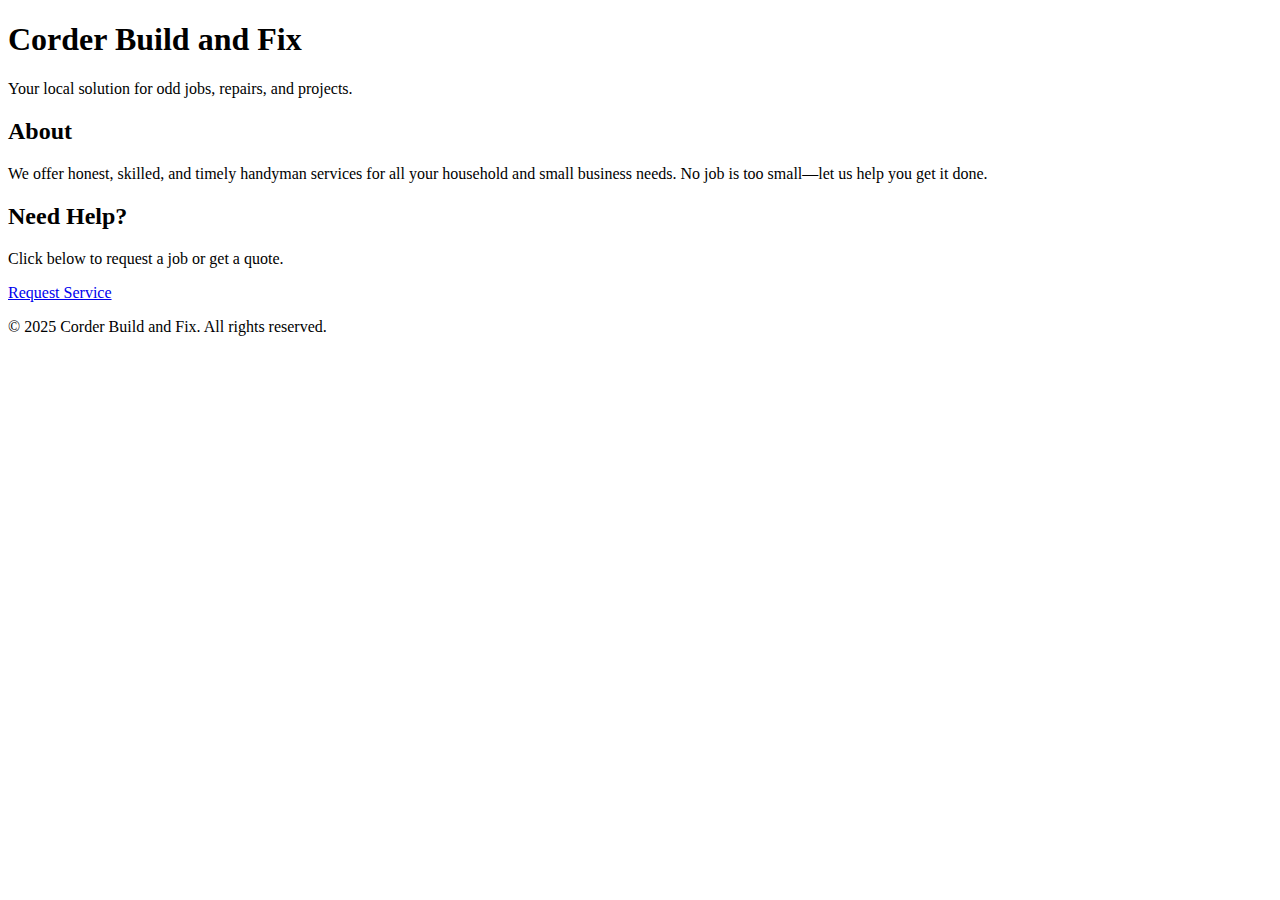
<file: index.html>
<!DOCTYPE html>
<html lang="en">
<head>
  <meta charset="UTF-8" />
  <meta name="viewport" content="width=device-width, initial-scale=1.0" />
  <title>Handyman Services</title>
</head>
<body>
  <header>
    <h1>Corder Build and Fix</h1>
    <p>Your local solution for odd jobs, repairs, and projects.</p>
  </header>

  <main>
    <section id="about">
      <h2>About</h2>
      <p>We offer honest, skilled, and timely handyman services for all your household and small business needs. No job is too small—let us help you get it done.</p>
    </section>

    <section id="contact">
      <h2>Need Help?</h2>
      <p>Click below to request a job or get a quote.</p>
      <a href="#!" id="request-link">Request Service</a>
    </section>
  </main>

  <footer>
    <p>&copy; 2025 Corder Build and Fix. All rights reserved.</p>
  </footer>
</body>
</html>
</file>
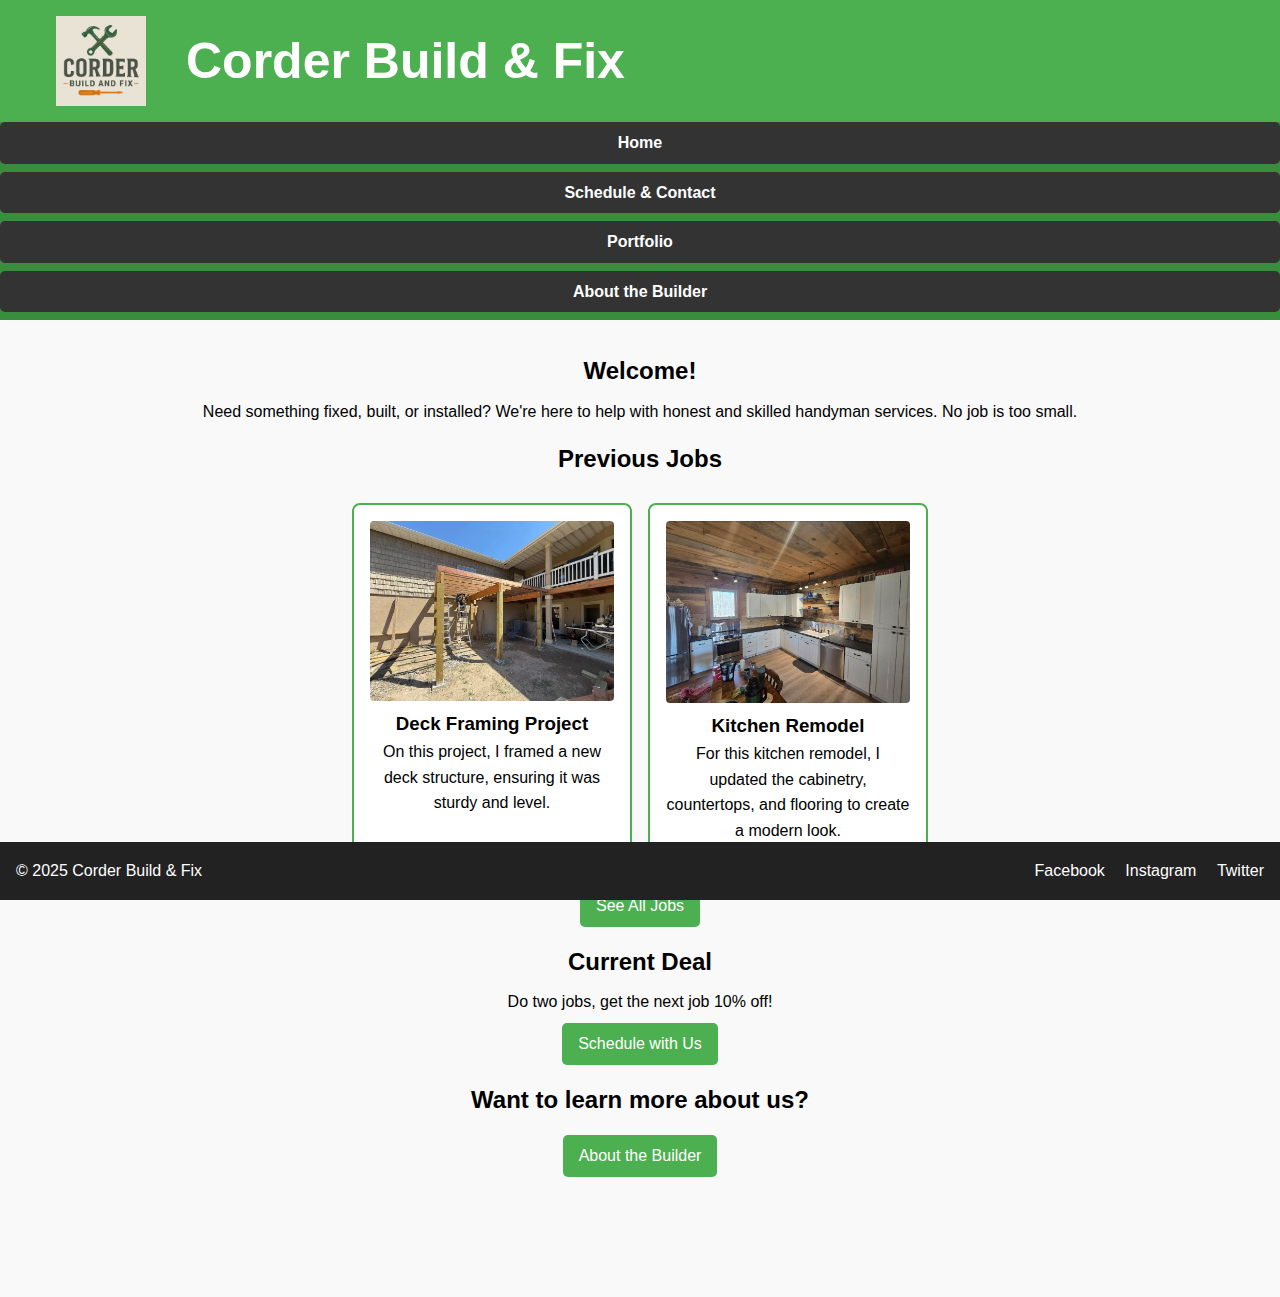
<file: home.html>
<!DOCTYPE html>
<html lang="en">
<head>
  <meta charset="UTF-8" />
  <meta name="viewport" content="width=device-width, initial-scale=1.0" />
  <title>Corder Build & Fix</title>
  <link rel="stylesheet" href="styles/style.css" />
  <script defer src="scripts/jobList.js"></script>
  <script defer src="scripts/home.js"></script>
</head>
<body>
  <div class="header-space"></div>

  <header>
    <img src="images/CorderColor.PNG" alt="Corder Build & Fix Logo" class="logo" />
    <h1 class="site-title">Corder Build & Fix</h1>
    <nav class="top-nav">
      <a href="index.html">Home</a>
      <a href="schedule.html">Schedule & Contact</a>
      <a href="portfolio.html">Portfolio</a>
      <a href="about.html">About the Builder</a>
    </nav>
  </header>
  <aside class="sidebar">
    <a href="index.html">Home</a>
    <a href="schedule.html">Schedule & Contact</a>
    <a href="portfolio.html">Portfolio</a>
    <a href="about.html">About the Builder</a>
  </aside>

  <main>
    <section>
      <h2>Welcome!</h2>
      <p>Need something fixed, built, or installed? We're here to help with honest and skilled handyman services. No job is too small.</p>
    </section>

    <section id="featured-jobs">
      <h2>Previous Jobs</h2>
      <div class="job-container" id="random-jobs"></div>
      <a class="button" href="portfolio.html">See All Jobs</a>
    </section>

    <section>
      <h2>Current Deal</h2>
      <p>Do two jobs, get the next job 10% off!</p>
      <a class="button" href="schedule.html">Schedule with Us</a>
    </section>

    <section>
      <h2>Want to learn more about us?</h2>
      <a class="button" href="about.html">About the Builder</a>
    </section>
    <div class="footer-space"></div>

  </main>
<!-- 
  <img src="images/fence.png" alt="Fence Repair" />
  <img src="images/faucet.png" alt="Kitchen Faucet Installation" />
  <img src="images/deck.png" alt="Deck Staining" />
  <img src="images/fan.png" alt="Ceiling Fan Installation" /> -->

  <footer>
    <p>&copy; 2025 Corder Build & Fix</p>
    <div class="socials">
      <a href="https://facebook.com" target="_blank">Facebook</a>
      <a href="https://instagram.com" target="_blank">Instagram</a>
      <a href="https://twitter.com" target="_blank">Twitter</a>
    </div>
  </footer>
</body>
</html>
</file>
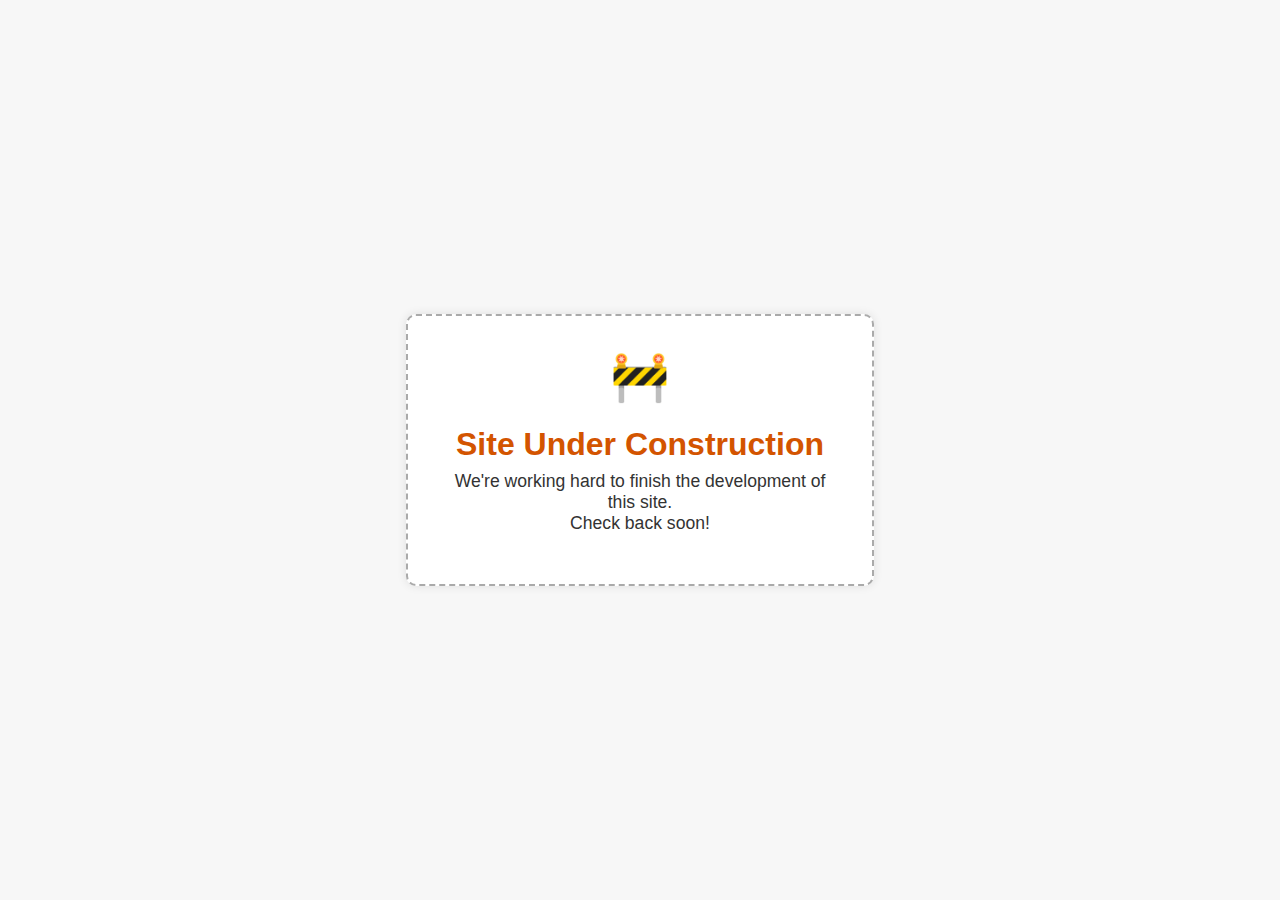
<file: index2.html>
<!DOCTYPE html>
<html lang="en">
<head>
  <meta charset="UTF-8" />
  <meta name="viewport" content="width=device-width, initial-scale=1.0"/>
  <title>Site Under Construction</title>
  <style>
    html, body {
      margin: 0;
      padding: 0;
      font-family: Arial, sans-serif;
      background: #f7f7f7;
      color: #333;
      height: 100%;
      display: flex;
      align-items: center;
      justify-content: center;
    }

    .container {
      text-align: center;
      padding: 2rem;
      border: 2px dashed #aaa;
      border-radius: 10px;
      background: white;
      box-shadow: 0 0 10px rgba(0,0,0,0.1);
      max-width: 400px;
    }

    h1 {
      color: #d35400;
      margin-bottom: 0.5rem;
    }

    p {
      margin-top: 0;
      font-size: 1.1rem;
    }

    .icon {
      font-size: 3rem;
      margin-bottom: 1rem;
      color: #e67e22;
    }
  </style>
</head>
<body>
  <div class="container">
    <div class="icon">🚧</div>
    <h1>Site Under Construction</h1>
    <p>We're working hard to finish the development of this site.<br/>Check back soon!</p>
  </div>
</body>
</html>
</file>
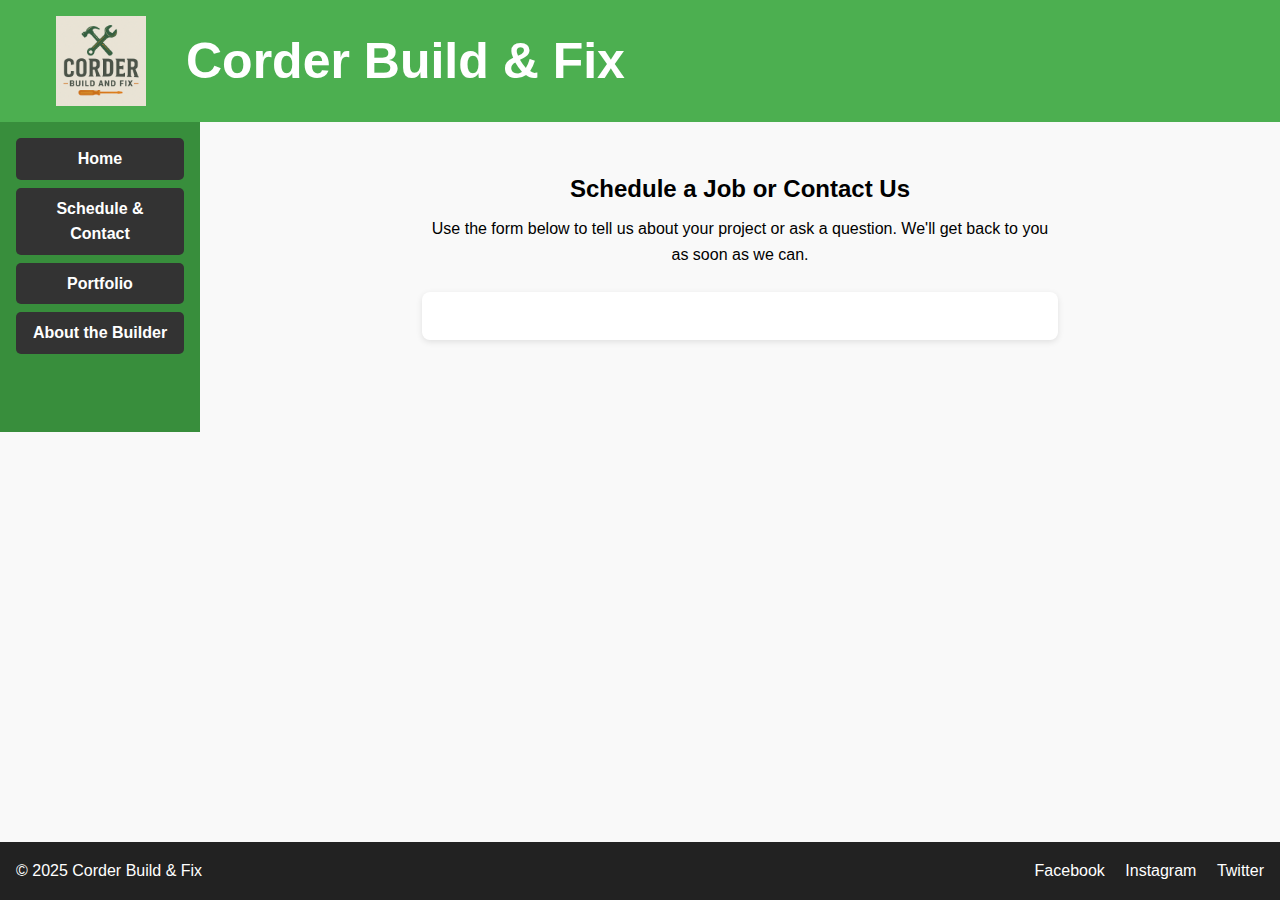
<file: schedule.html>
<!DOCTYPE html>
<html lang="en">
<head>
  <meta charset="UTF-8" />
  <meta name="viewport" content="width=device-width, initial-scale=1.0" />
  <title>Schedule & Contact - Corder Build & Fix</title>
  <link rel="stylesheet" href="styles/style.css" />
  <link rel="stylesheet" href="styles/contact.css" />
</head>
<body>
  <header>
    <img src="images/CorderColor.PNG" alt="Corder Build & Fix Logo" class="logo" />
    <h1 class="site-title">Corder Build & Fix</h1>
    <nav class="top-nav">
      <a href="index.html">Home</a>
      <a href="schedule.html">Schedule & Contact</a>
      <a href="portfolio.html">Portfolio</a>
      <a href="about.html">About the Builder</a>
    </nav>
  </header>

  <div class="shell">
    <aside class="sidebar">
      <div class="sidebar-inner">
        <a href="index.html">Home</a>
        <a href="schedule.html">Schedule & Contact</a>
        <a href="portfolio.html">Portfolio</a>
        <a href="about.html">About the Builder</a>
      </div>
    </aside>

    <main>
      <h2>Schedule a Job or Contact Us</h2>
      <p>Use the form below to tell us about your project or ask a question. We'll get back to you as soon as we can.</p>

      <!-- Placeholder for future form -->
      <form id="contact-form">
        <!-- Fields will be added later -->
      </form>

      <div class="footer-space"></div>
    </main>
  </div>

  <footer>
    <p>&copy; 2025 Corder Build & Fix</p>
    <div class="socials">
      <a href="https://facebook.com" target="_blank" rel="noopener">Facebook</a>
      <a href="https://instagram.com" target="_blank" rel="noopener">Instagram</a>
      <a href="https://twitter.com" target="_blank" rel="noopener">Twitter</a>
    </div>
  </footer>

  <script>
    const footer = document.querySelector("footer");
    function updateFooterVisibility() {
      const scrollTop = window.scrollY;
      const windowHeight = window.innerHeight;
      const bodyHeight = document.body.scrollHeight;
      const atBottom = scrollTop + windowHeight >= bodyHeight - 10;
      if (atBottom) footer.classList.remove("hidden-footer");
      else footer.classList.add("hidden-footer");
    }
    window.addEventListener("scroll", updateFooterVisibility);
    window.addEventListener("resize", updateFooterVisibility);
    document.addEventListener("DOMContentLoaded", updateFooterVisibility);
  </script>
</body>
</html>
</file>
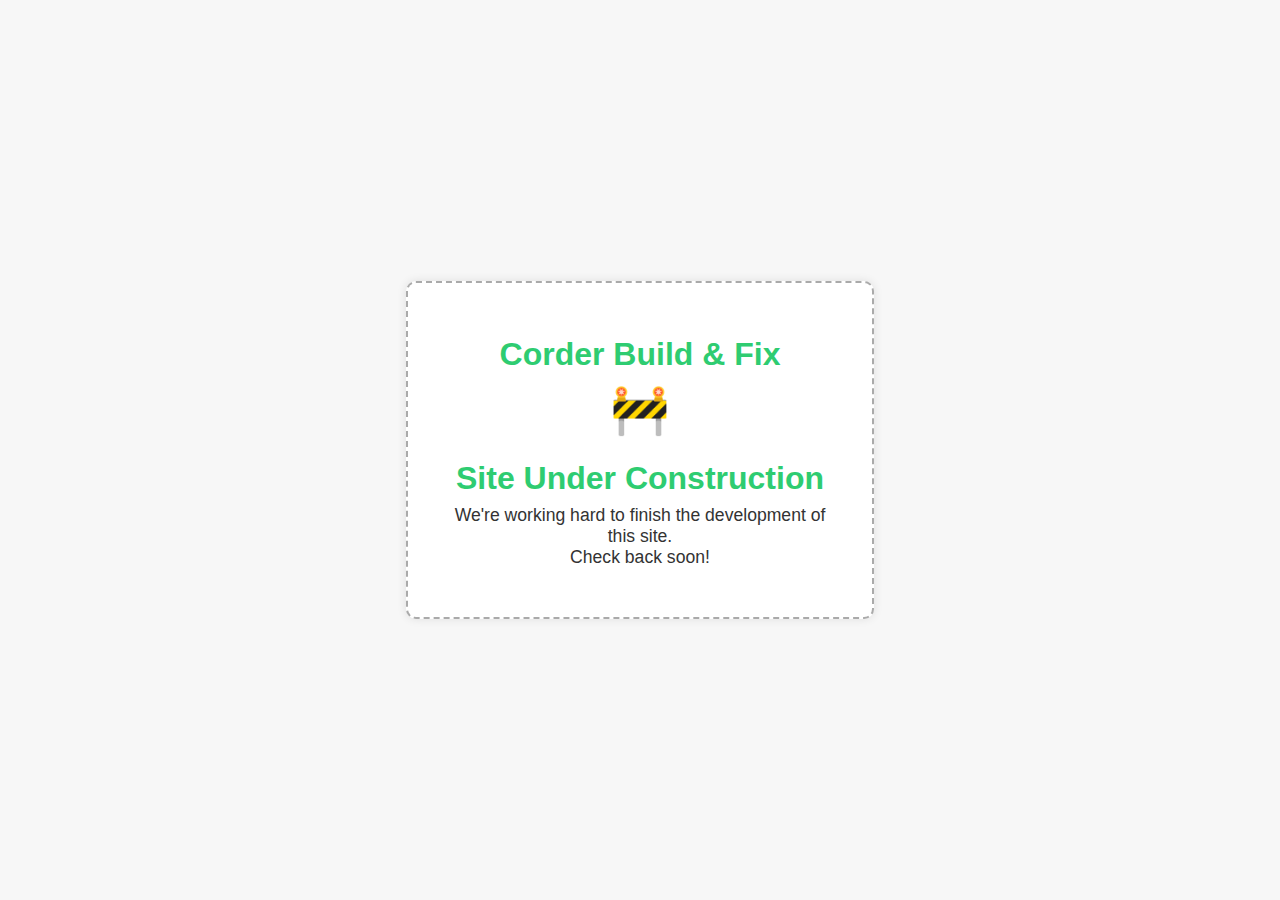
<file: underContruction.html>
<!DOCTYPE html>
<html lang="en">
<head>
  <meta charset="UTF-8" />
  <meta name="viewport" content="width=device-width, initial-scale=1.0"/>
  <title>Corder Build & Fix</title>
  <style>
    html, body {
      margin: 0;
      padding: 0;
      font-family: Arial, sans-serif;
      background: #f7f7f7;
      color: #333;
      height: 100%;
      display: flex;
      align-items: center;
      justify-content: center;
    }

    .container {
      text-align: center;
      padding: 2rem;
      border: 2px dashed #aaa;
      border-radius: 10px;
      background: white;
      box-shadow: 0 0 10px rgba(0,0,0,0.1);
      max-width: 400px;
    }

    h1 {
      color: #2ecc71;
      margin-bottom: 0.5rem;
    }

    p {
      margin-top: 0;
      font-size: 1.1rem;
    }

    .icon {
      font-size: 3rem;
      margin-bottom: 1rem;
      color: #e67e22;
    }
  </style>
</head>
<body>
  <div class="container">
    <h1>Corder Build & Fix</h1>
    <div class="icon">🚧</div>
    <h1>Site Under Construction</h1>
    <p>We're working hard to finish the development of this site.<br/>Check back soon!</p>
  </div>
</body>
</html>
</file>
<file: styles/style.css>
:root {
  --primary-green: #4CAF50;
  --secondary-green: #388E3C;
  --light-gray: #f9f9f9;
  --dark-gray: #333;
  --footer-h: 60px; /* fixed footer height */
}

* { box-sizing: border-box; margin: 0; padding: 0; }

html { height: 100%; overflow-x: hidden; }
body {
  min-height: 100vh;
  overflow-x: hidden;
  font-family: Arial, sans-serif;
  line-height: 1.6;
  background-color: var(--light-gray);
  text-align: center;
}

/* Header (scrolls away naturally) */
header {
  background-color: var(--primary-green);
  color: white;
  padding: 1rem;
  display: flex;
  align-items: center;
  justify-content: left;
  position: relative; /* not fixed/sticky */
  z-index: 2;
}
.logo { height: 90px; width: auto; padding: 0 40px; }
.site-title { font-size: 50px; }

/* Fixed footer */
footer {
  position: fixed;
  bottom: 0; left: 0; width: 100%;
  background-color: #222; color: white;
  display: flex; justify-content: space-between; padding: 1rem;
  z-index: 3;
  transition: opacity 0.3s ease;
  opacity: 1;
}
footer.hidden-footer { opacity: 0; pointer-events: none; }
.footer-space { height: var(--footer-h); }
footer .socials a { color: white; margin-left: 1rem; text-decoration: none; }

/* Shell: two-column layout under header */
.shell {
  display: grid;
  grid-template-columns: 200px 1fr;
  align-items: start;
}

/* Sidebar column controls height/overflow (NOT sticky itself) */
.sidebar {
  background-color: var(--secondary-green);
  color: #fff;
  display: none;                                /* shown on >= 768px */
  overflow: auto;                               /* column scrolls if long */
  min-height: 100%;  
  align-self: start;                            /* required so sticky works in grid */
}

/* Sticky inner wrapper (no height/overflow here) */
.sidebar-inner {
  position: sticky;
  top: 0;       /* sticks to top when it reaches it */
  padding: 1rem;
}

/* Sidebar links */
.sidebar a {
  display: block;
  background-color: var(--dark-gray);
  color: white;
  text-decoration: none;
  padding: 0.5rem 1rem;
  border-radius: 5px;
  font-weight: bold;
  text-align: center;
  margin-bottom: 0.5rem;
  transition: background-color 0.3s;
}
.sidebar a:hover { background-color: black; }

/* Main content */
main {
  padding: 1rem;
  padding-bottom: var(--footer-h); /* room for fixed footer */
  box-sizing: border-box;
  width: 100%;
  max-width: 100%;
}

h2 { margin: 1rem 0 0.5rem; justify-self: center; }

.job-container {
  display: flex; flex-wrap: wrap; justify-content: center;
  gap: 1rem; padding: 1rem; width: 100%; box-sizing: border-box;
}
.job-card {
  background-color: white;
  padding: 1rem;
  border: 2px solid var(--primary-green);
  border-radius: 8px;
  width: 280px; box-sizing: border-box;
}
.job-card img { width: 100%; height: auto; border-radius: 4px; }

.button {
  display: inline-block;
  background-color: var(--primary-green);
  color: white;
  padding: 0.5rem 1rem;
  text-decoration: none;
  margin-top: 0.5rem;
  border-radius: 5px;
}

/* Top nav (mobile only) */
.top-nav { display: none; gap: 0.5rem; }

/* Desktop layout */
@media (min-width: 768px) {
  .top-nav { display: none; }
  .sidebar { display: block; }  /* show sidebar column */
  main { width: 100%; }         /* grid handles sizing */
}

/* Mobile layout */
@media (max-width: 767px) {
  .shell { grid-template-columns: 1fr; }

  header { flex-direction: column; align-items: center; }
  .top-nav {
    display: flex; flex-direction: column; width: 100%;
    align-items: center; margin-top: 0.5rem;
  }
  .top-nav a {
    background-color: var(--dark-gray); color: white; text-decoration: none;
    padding: 0.5rem 1rem; border-radius: 5px; text-align: center;
    width: 90%; max-width: 300px; font-size: fit-content;
  }

  .site-title { font-size: 25px; margin-bottom: 0.5rem; }

  /* Hide sidebar on mobile (as before) */
  .sidebar { display: none; }
}

/* Ultra-small */
@media (max-width: 300px) {
  .top-nav a { font-size: x-small; }
  .site-title { font-size: 20px; margin-bottom: 0.5rem; }
}

/* Finished Products Section (home) */
#finished-products {
  margin: 2rem auto;
  padding: 1rem;
  background-color: white;
  box-shadow: 0 2px 8px rgba(0,0,0,0.1);
  border-radius: 8px;
  max-width: 700px;
  border: 2px solid var(--primary-green);
}
#finished-products h2 { margin-bottom: 1rem; }

.finished-grid {
  display: grid;
  grid-template-columns: repeat(2, 1fr);
  gap: 0.5rem;
}
.finished-grid img {
  width: 100%;
  height: 200px;
  object-fit: contain;
  border-radius: 4px;
}

.see-finished-btn {
  margin-top: 1rem;
  padding: 0.7rem 1.5rem;
  font-size: 1rem;
  color: white;
  background-color: var(--primary-green);
  border: none;
  border-radius: 4px;
  cursor: pointer;
}
.see-finished-btn:hover { background-color: var(--secondary-green); }

/* Portfolio-specific styles (job cards with gallery) */
.job-card.full-width {
  margin: 2rem auto;
  padding: 1rem;
  box-sizing: border-box;
  border: 2px solid var(--primary-green);
  border-radius: 8px;
  background-color: white;
  width: 100%;
  max-width: 800px;
  min-width: 300px;
}
.gallery-wrapper {
  width: 100%;
  display: flex;
  justify-content: center;
  align-items: center;
  margin: 1rem 0;
}
.image-container {
  position: relative;
  display: flex;
  align-items: center;
  justify-content: center;
  width: 100%;
  max-width: 600px;
  aspect-ratio: 4 / 3;
  margin: auto;
}
.gallery-image { width: 100%; height: 100%; object-fit: contain; border-radius: 4px; }
.gallery-nav {
  background-color: rgba(0, 0, 0, 0.5);
  color: white;
  border: none;
  font-size: 1.5rem;
  padding: 0.5rem 1rem;
  cursor: pointer;
  z-index: 2;
  position: absolute;
  top: 50%;
  transform: translateY(-50%);
  transition: background-color 0.3s;
}
.gallery-nav.left { left: 0; }
.gallery-nav.right { right: 0; }
.gallery-nav:hover { background-color: rgba(0, 0, 0, 0.8); }

/* Favorite Works (portfolio top card) */
.card-green-outline {
  border: 3px solid var(--primary-green);
  border-radius: 10px;
  background: #fff;
  padding: 1rem;
  margin: 1.5rem auto;
  max-width: 800px;
  box-shadow: 0 2px 10px rgba(0,0,0,0.06);
}
.card-green-outline h2 { margin: 0 0 0.75rem 0; text-align: left; }

/* Center-focused gallery (portfolio) */
.key-gallery {
  display: grid;
  grid-template-columns: auto 1fr auto;
  align-items: center;
  gap: 0.5rem;
}
.key-gallery .nav {
  border: none; background: var(--primary-green); color: #fff;
  font-size: 1.6rem; line-height: 1; padding: 0.5rem 0.8rem; border-radius: 8px; cursor: pointer;
}
.key-gallery .nav:disabled { opacity: 0.5; cursor: default; }
.key-gallery .nav:focus { outline: 2px solid #00000033; outline-offset: 2px; }

.key-stage {
  position: relative;
  height: clamp(260px, 55vh, 620px);
  overflow: hidden;   /* important */
  display: grid;
  place-items: center;
}

.key-frame {
  position: absolute; display: grid; place-items: center;
  transition: transform 350ms ease, opacity 350ms ease; will-change: transform, opacity;
}
.key-frame img { display: block; width: 100%; height: 100%; object-fit: contain; border-radius: 10px; }
:root { --hero-w: min(70%, 950px); --hero-h: 100%; --side-scale: 0.7; --side-offset: 52%; }
.key-frame.hero { width: var(--hero-w); height: var(--hero-h); max-height: 100%; transform: translateX(0) scale(1); z-index: 3; }
.key-frame.prev, .key-frame.next {
  width: var(--hero-w); height: var(--hero-h); max-height: 100%;
  transform: translateX(0) scale(var(--side-scale)); opacity: 0.85; z-index: 2;
}
.key-frame.prev { transform: translateX(calc(-1 * var(--side-offset))) scale(var(--side-scale)); }
.key-frame.next { transform: translateX(var(--side-offset)) scale(var(--side-scale)); }
.key-frame.prev::after, .key-frame.next::after {
  content: ""; position: absolute; inset: 0; border-radius: 10px;
  background: radial-gradient(ellipse at center, rgba(0,0,0,0.12), rgba(0,0,0,0.25)); pointer-events: none;
}
.key-frame.prev, .key-frame.next { cursor: pointer; }
.key-dots { display: flex; gap: 0.4rem; justify-content: center; margin-top: 0.75rem; flex-wrap: wrap; }
.key-dot { width: 8px; height: 8px; border-radius: 999px; background: #cfd8dc; border: 1px solid #90a4ae; cursor: pointer; }
.key-dot.active { background: var(--secondary-green); border-color: var(--secondary-green); }


/* keep arrows left/right on small screens, but hide side images */
@media (max-width: 780px) {
  /* don't collapse to 1 column and don't reorder navs */
  .key-gallery {
    grid-template-columns: auto 1fr auto; /* keep 3 columns */
    align-items: center;
  }

  /* hide the side preview frames only */
  .key-frame.prev,
  .key-frame.next {
    display: none;
  }

  /* keep the nav buttons in their left/right columns */
  .key-gallery .nav {
    order: 0;           /* reset any previous 'order: 3' */
    margin-top: 0;      /* no extra spacing */
    align-self: center; /* vertically center in the column */
  }
  /* make the hero image bigger */
  .key-frame.hero {
    width: 95% !important;  /* increase from your current % */
    height: auto !important; /* let height adjust to width */
  }
  /* Vertically center the hero frame on small screens */
  .key-frame.hero {
    top: 50% !important;
    left: 50% !important;                 /* keep horizontal center */
    transform: translate(-50%, -50%) scale(1) !important;
    height: auto !important;
    max-height: 100%;
  }

  /* make sure the image itself sizes nicely */
  .key-frame.hero img {
    width: 100%;
    height: auto;
    object-fit: contain;
  }

}

/* Lightox section */
/* -------- Lightbox (site-wide) -------- */
.lightbox {
  position: fixed;
  inset: 0;
  background: rgba(0,0,0,0.86);
  display: grid;
  place-items: center;
  opacity: 0;
  pointer-events: none;
  transition: opacity 180ms ease;
  z-index: 9999; /* above fixed footer & everything */
}
.lightbox.open {
  opacity: 1;
  pointer-events: auto;
}
.lightbox-img {
  max-width: 95vw;
  max-height: 92vh;
  object-fit: contain;
  box-shadow: 0 10px 30px rgba(0,0,0,0.5);
  border-radius: 12px;
  background: #111; /* nice on transparent PNGs */
}

/* Close button */
.lightbox-close {
  position: absolute;
  top: 16px;
  right: 18px;
  width: 42px;
  height: 42px;
  border: none;
  border-radius: 10px;
  background: rgba(255,255,255,0.14);
  color: #fff;
  font-size: 30px;
  line-height: 1;
  cursor: pointer;
  backdrop-filter: blur(6px);
}
.lightbox-close:hover { background: rgba(255,255,255,0.24); }
</file>
<file: styles/contact.css>
/* Contact Page Styles */
main {
  max-width: 700px;
  margin: 0 auto;
  padding: 2rem;
}

form {
  background: #fff;
  border-radius: 8px;
  padding: 1.5rem 2rem;
  box-shadow: 0 2px 6px rgba(0,0,0,0.1);
  margin-top: 1.5rem;
  text-align: left;
}

.form-group {
  margin-bottom: 1.2rem;
}

label {
  display: block;
  margin-bottom: 0.4rem;
  font-weight: bold;
  color: #333;
}

input[type="text"],
input[type="tel"],
input[type="email"],
textarea {
  width: 100%;
  padding: 0.6rem;
  border: 1px solid #ccc;
  border-radius: 6px;
  font-size: 1rem;
  font-family: inherit;
}

textarea {
  resize: vertical;
}

.checkbox-group {
  display: flex;
  gap: 1.5rem;
  margin-top: 0.3rem;
}

.submit-btn {
  display: inline-block;
  padding: 0.7rem 1.4rem;
  background: var(--primary-green, #4CAF50);
  color: white;
  border: none;
  border-radius: 6px;
  font-size: 1rem;
  cursor: pointer;
  transition: background 0.2s ease;
}

.submit-btn:hover {
  background: var(--secondary-green, #388E3C);
}

.required {
  color: red;
}

.form-message {
  margin-top: 0.8rem;
  font-size: 0.95rem;
}

.form-message.error {
  color: red;
}

.form-message.success {
  color: green;
}
</file>
